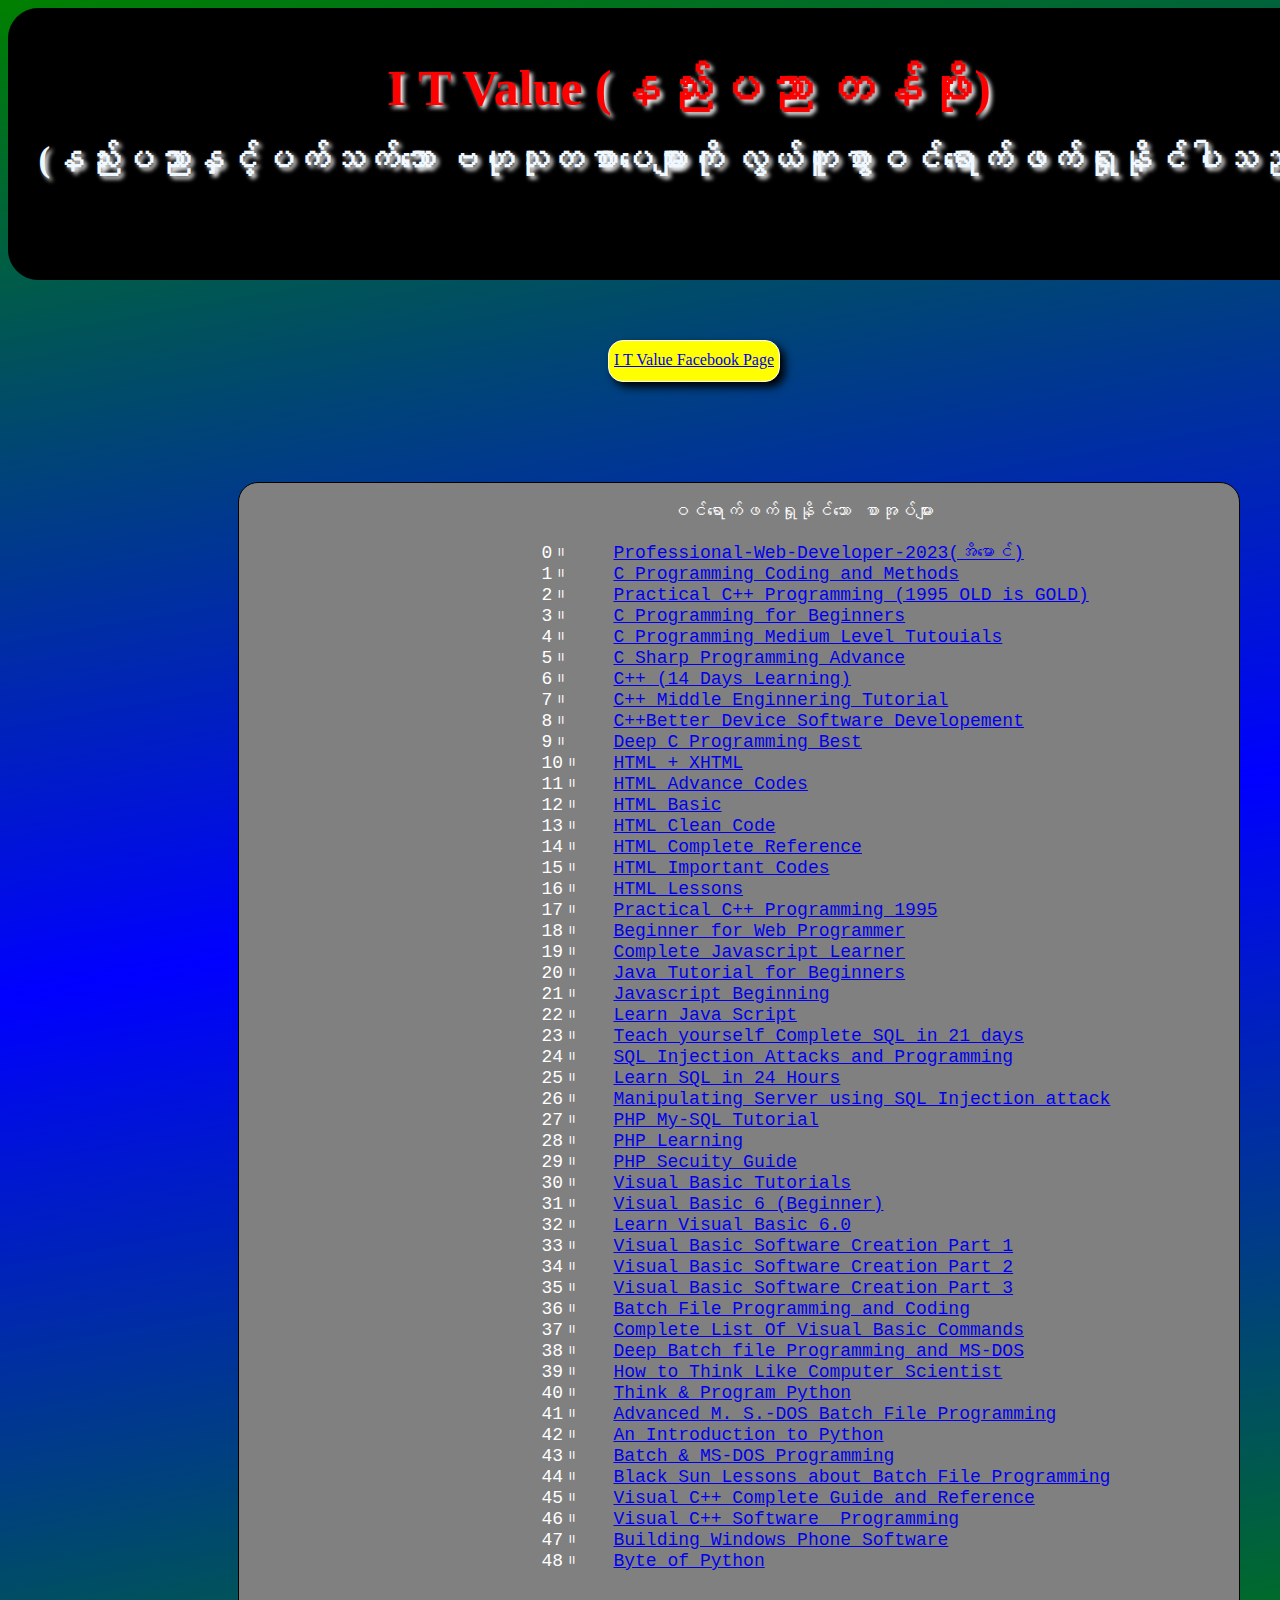
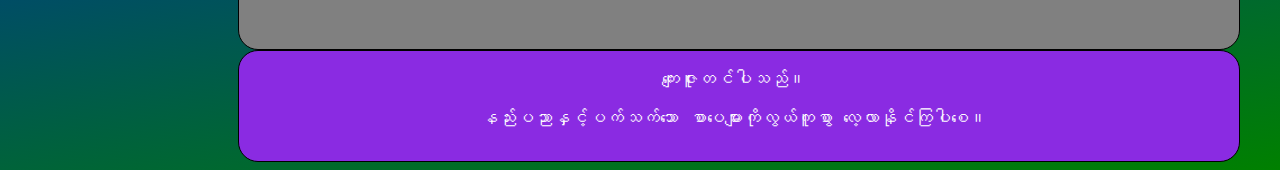
<file: Library.html>
<!DOCTYPE html>
<html lang="en">

<head>

    <title>I T Value (နည်းပညာ တန်ဖိုး)</title>
</head>
                                                                                                                                                                   
<body>
    <div id="HD">
    <header><b>I T Value (နည်းပညာ တန်ဖိုး)<h1>(နည်းပညာနှင့်ပက်သက်သော ဗဟုသုတစာပေများကို လွယ်ကူစွာဝင်ရောက်ဖက်ရှုနိုင်ပါသည်။)</b></h1>
    </header></div>

    <div class="facebook">
    <a href="https://www.facebook.com/profile.php?id=100090615325570&mibextid=ZbWKwL">I T Value Facebook Page</a>
</div>
    
    <div class="container">
    <pre>
                                        ဝင်ရောက်ဖက်ရှုနိုင်သော စာအုပ်များ

                            0။    <a href="Library/Professional-Web-Developer-2023.pdf">Professional-Web-Developer-2023(အိမောင်)</a>
                            1။    <a href="Library/HTML Basic.pdf">C Programming Coding and Methods</a>
                            2။    <a href="Library/HTML Clean Code.pdf">Practical C++ Programming (1995 OLD is GOLD)</a>   
                            3။    <a href="Library/HTML Complete Reference.pdf">C Programming for Beginners</a>
                            4။    <a href="Library/C Programming Medium Level Tut.pdf">C Programming Medium Level Tutouials</a>
                            5။    <a href="Library/C Sharp Programming Advance.pdf">C Sharp Programming Advance</a>
                            6။    <a href="Library/C++ (14 Days Learning).pdf">C++ (14 Days Learning)</a>
                            7။    <a href="Library/C++ Middle Enginnering Tutorial.pdf">C++ Middle Enginnering Tutorial</a>
                            8။    <a href="Library/C++Better Device Software Developement.pdf">C++Better Device Software Developement</a>
                            9။    <a href="Library/Deep C Programming Best.pdf">Deep C Programming Best</a>
                            10။   <a href="Library/HTML + XHTML.pdf">HTML + XHTML</a>
                            11။   <a href="Library/HTML Advance Codes .pdf">HTML Advance Codes</a>
                            12။   <a href="Library/HTML Basic.pdf">HTML Basic</a>
                            13။   <a href="Library/HTML Clean Code.pdf">HTML Clean Code</a>
                            14။   <a href="Library/HTML Complete Reference.pdf">HTML Complete Reference</a>
                            15။   <a href="Library/HTML Important Codes.pdf">HTML Important Codes</a>
                            16။   <a href="Library/HTML Lessons .pdf">HTML Lessons</a>
                            17။   <a href="Library/Practical C++ Programming 1995.pdf">Practical C++ Programming 1995</a>
                            18။   <a href="Library/Beginner for Web Programmer.pdf">Beginner for Web Programmer</a>
                            19။   <a href="Library/Complete Javascript Learner.pdf">Complete Javascript Learner</a>
                            20။   <a href="Library/Java Tutorial for Beginners.pdf">Java Tutorial for Beginners</a>
                            21။   <a href="Library/Javascript Beginning.pdf">Javascript Beginning</a>
                            22။   <a href="Library/Learn Java Script.pdf">Learn Java Script</a>
                            23။   <a href="Library/Teach yourself Complete SQL in 21 days.pdf">Teach yourself Complete SQL in 21 days</a>
                            24။   <a href="Library/SQL Injection Attacks and Programming.pdf">SQL Injection Attacks and Programming</a>
                            25။   <a href="Library/Learn SQL in 24 Hours.pdf">Learn SQL in 24 Hours</a>
                            26။   <a href="Library/Manipulating Server using SQL Injection attack.pdf">Manipulating Server using SQL Injection attack</a>
                            27။   <a href="Library/PHP My-SQL Tutorial.pdf">PHP My-SQL Tutorial</a>
                            28။   <a href="Library/PHP Learning.pdf">PHP Learning</a>
                            29။   <a href="Library/PHP Secuity Guide.pdf">PHP Secuity Guide</a>
                            30။   <a href="Library/Visual Basic Tutorials.pdf">Visual Basic Tutorials</a>
                            31။   <a href="Library/Visual Basic 6 (Beginner).pdf">Visual Basic 6 (Beginner)</a>
                            32။   <a href="Library/VB 6 .0.pdf">Learn Visual Basic 6.0</a>
                            33။   <a href="Library/Visual Basic Software Creation Part 1.pdf">Visual Basic Software Creation Part 1</a>
                            34။   <a href="Library/Visual Basic Software Creation Part 2.pdf">Visual Basic Software Creation Part 2</a>
                            35။   <a href="Library/Visual Basic Software Creation Part 3.pdf">Visual Basic Software Creation Part 3</a>
                            36။   <a href="Library/Batch File Programming and Coding.pdf">Batch File Programming and Coding</a>
                            37။   <a href="Library/Complete List Of Visual Basic Commands.pdf">Complete List Of Visual Basic Commands</a>
                            38။   <a href="Library/Deep Batch file Programming and MS-DOS.pdf">Deep Batch file Programming and MS-DOS</a>
                            39။   <a href="Library/How to Think Like Computer Scientist.pdf">How to Think Like Computer Scientist</a>
                            40။   <a href="Library/Think & Program Python.pdf">Think & Program Python</a>
                            41။   <a href="Library/Advanced M. S.-DOS Batch File Programming.pdf">Advanced M. S.-DOS Batch File Programming</a>
                            42။   <a href="Library/An Introduction to Python.pdf">An Introduction to Python</a>
                            43။   <a href="Library/Batch & MS-DOS Programming .pdf">Batch & MS-DOS Programming</a>
                            44။   <a href="Library/Black Sun Lessons about Batch File Programming.pdf">Black Sun Lessons about Batch File Programming</a>
                            45။   <a href="Library/Visual C++ Complete Guide and Reference.pdf">Visual C++ Complete Guide and Reference</a>
                            46။   <a href="Library/Visual C++ Software  Programming .pdf">Visual C++ Software  Programming</a>
                            47။   <a href="Library/Building Windows Phone Software.pdf">Building Windows Phone Software</a>
                            48။   <a href="Library/Byte of Python.pdf">Byte of Python</a>
                            

                        </div>


                        <div id="header">

                        <pre>ကျေးဇူးတင်ပါသည်။ </pre>

                        <pre>နည်းပညာနှင့်ပက်သက်သော စာပေများကိုလွယ်ကူစွာ လေ့လာနိုင်ကြပါစေ။ </pre>


                        </div>
   
   
                        <link rel="stylesheet" href="Webside.css">
</body>

</html>
</file>
<file: Webside.css>
body{
    background: linear-gradient(170deg,green,blue,green);
}

header{
    text-align: center;
    color: red;
    text-align: center;
    font-size: 50px;
    padding-top: 50px;
    padding-bottom: 70px;
    text-shadow: white 3px 3px 4px;
}
h1{
    font-size: 35px;
    color: aliceblue;
    margin-bottom: 0px;
    
}

pre{
    color: white;
    font-size: 18px;
}

.container{
    border: 1px solid black;
    background-color: gray;
    width: 1000px;
    margin-left: 230px;
    border-radius: 20px;
}

.facebook{
    border: 1px solid white;
    background-color: yellow;
    width: 170px;
    height: 30px;
    text-align: center;
    padding-top: 10px;
    border-radius: 15px;
    margin-left: 600px;
    margin-bottom: 100px;
    margin-top: 60px;
    box-shadow: black 5px 5px 9px;

}
#HD{
    border: 1px solid black;
    background-color: black;
    width: 1360px;
    height: 270px;
    border-radius: 30px;
}

#header{
    border: 1px solid black;
    background-color: blueviolet;
    text-align: center;
    border-radius: 20px;
    width: 1000px;
    height: 110px;
    margin-left: 230px;
}
</file>
